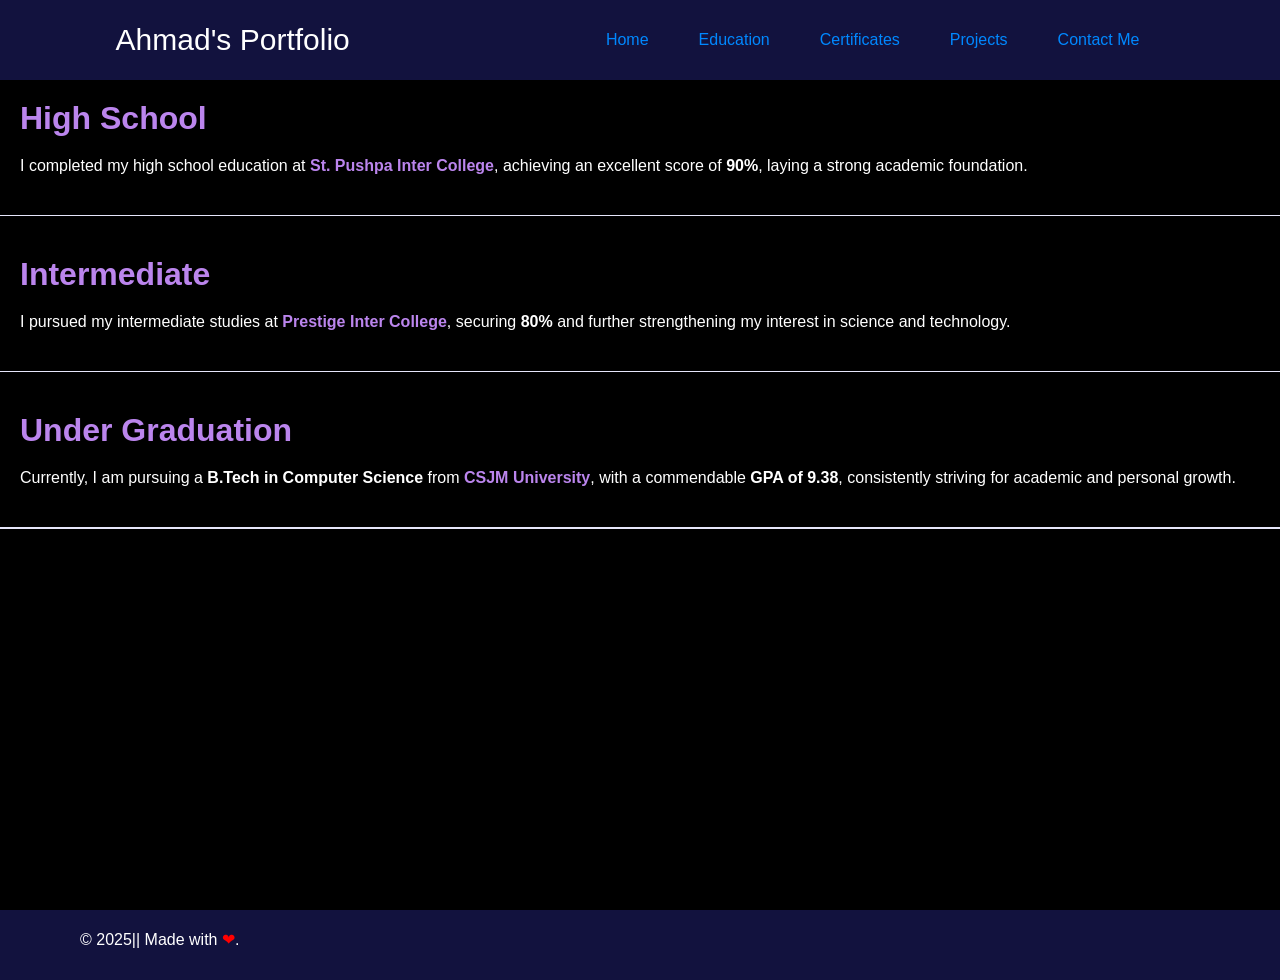
<file: education.html>
<!DOCTYPE html>
<html lang="en">
<head>
    <meta charset="UTF-8">
    <meta name="viewport" content="width=device-width, initial-scale=1.0">
    <title>Education</title>
    <link rel="stylesheet" href="Styles.css">
</head>
<body>
    <header>
    <nav>
      <div class="left">Ahmad's Portfolio</div>
      <div class="right">
        <ul>
          <li><a href="index.html">Home</a></li>
          <li><a href="education.html">Education</a></li>
          <li><a href="certificates.html">Certificates</a></li>
          <li><a href="#">Projects</a></li>
          <li><a href="contact.html">Contact Me</a></li>
        </ul>
      </div>
    </nav>
  </header>
  <div class="wrapper">
    <main>
    <h1 class="ed">High School</h1>
<p class="ed2">I completed my high school education at <span style="color:rgb(187, 133, 237)"><strong>St. Pushpa Inter College</strong></span>, achieving an excellent score of <strong>90%</strong>, laying a strong academic foundation.</p>
<hr style="margin-left: 0px; margin-right: 0px;">

<h1 class="ed">Intermediate</h1>
<p class="ed2">I pursued my intermediate studies at <span style="color:rgb(187, 133, 237)"><strong>Prestige Inter College</strong></span>, securing <strong>80%</strong> and further strengthening my interest in science and technology.</p>
<hr style="margin-left: 0px; margin-right: 0px;">

<h1 class="ed">Under Graduation</h1>
<p class="ed2">Currently, I am pursuing a <strong>B.Tech in Computer Science</strong> from <span style="color:rgb(187, 133, 237)"><strong>CSJM University</strong></span>, with a commendable <strong>GPA of 9.38</strong>, consistently striving for academic and personal growth.</p>
<hr style="margin-left: 0px; margin-right: 0px;">
  </main>
   <footer>
    <div class="footer">
       &copy; 2025|| Made with <span style="color: red;">&#10084;</span>.
    </div>
    </footer>
    </div>
  


  </div>
</body>
</html>
</file>
<file: Styles.css>
*{
    margin:0;
    padding:0;
}
body{
    background-color: black;
    color: white;
    font-family: sans-serif, 'Gill Sans', 'Gill Sans MT', Calibri, 'Trebuchet MS', sans-serif;
}
nav{
    display: flex;
    justify-content: space-around;
    align-items: center;
    height: 80px;
    background-color: rgb(18,18, 62);
}
nav ul{
    display: flex;
    justify-content: center;
}
nav ul li{
    list-style: none;
    margin: 25px;
}
nav ul li a{
    text-decoration: none;
    color:rgb(0, 136, 255);
}
nav ul li a:hover{
    color:lavender;
    font-size: 1.02rem;
}
.left{
    font-size: 30px;
}
.first{
    display: flex;
    justify-content: space-around;
    margin: 20px 0;
    align-items: center;
}
.first>div{
    width: 30%;
}
.leftSec{
    font-size: 40px;
}
.rightSec{
   width: 35px;
}
.purple{
    color:rgb(170, 107, 228)
}
#element{
    color:rgb(170, 107, 228)
}
main hr{
    border:0;
    background-color: lavender;
    height:1.2px;
    margin:40px 80px;
}
.second {
    margin-left: 80px;
}
#heading {
  font-size: 30px;
  margin-bottom: 30px;
  color: rgb(170, 107, 228);
}

.skills-grid {
  display: grid;
  grid-template-columns: repeat(auto-fit, minmax(150px, 1fr));
  gap: 100px;
  padding: 20px 80px;
}

.skill-card {
  background-color: rgb(18, 18, 62);
  color: white;
  padding: 20px;
  text-align: center;
  font-size: 18px;
  border-radius: 10px;
  border: 1px solid lavender;
  transition: transform 0.3s ease, background-color 0.3s ease;
   box-shadow: 0 5px 15px rgba(0,0,0,0.2);
}
.skill-card i {
  display: block;
  font-size: 30px;
  margin-bottom: 10px;
  color: rgb(170, 107, 228);
}
.skill-card:hover {
  background-color: rgb(187, 133, 237);
  color: black;
  transform: scale(1.05);
}
.skill-card:hover i {
  color: black;
}
footer{
    background-color: rgb(18,18, 62) ;
    height: 50px;
    padding-left: 80px ;
    padding-top: 20px;
}
.btn{
    margin-top: 30px;
    padding: 12px;
    background-color: rgb(18,18, 62);
    color:white;
    border: 2px solid white;
    border-radius: 6px;
    font-size: 20px;
    text-decoration: none;
    cursor: pointer;
}
.btn:hover{
   background-color:rgb(187, 133, 237) ;
   font-size: 19px;
}
.ed{
    margin:20px;
    color:rgb(187, 133, 237);
}
.ed2{
    padding-left:20px;
}
.wrapper {
    display: flex;
    flex-direction: column;
    min-height: 100vh;
}
.wrapper main{
    flex:1;
}
.certificates {
  display: flex;
  flex-wrap: wrap;
  gap: 50px;
  justify-content: center;
  padding: 30px;
}

.card {
  width: 250px;
  padding: 10px;
  height: 220px;
  border-radius: 12px;
  box-shadow: 0 4px 12px rgba(0,0,0,0.1);
  background-color: rgb(226, 216, 236);
  text-align: center;
  transition: transform 0.5s ease;
}

.card:hover {
  transform: scale(1.07);
}

.card img {
  width: 100%;
  height: auto;
  border-radius: 8px;
  border: 1px solid black;
}

.card p {
  margin-top: 10px;
  font-weight: bold;
  color: #333;
}
#lightbox {
  display: none;
  position: fixed;
  z-index: 999;
  top: 0; left: 0;
  width: 100%;
  height: 100%;
  background: rgba(0,0,0,0.9);
  justify-content: center;
  align-items: center;
}

#lightbox img {
  max-width: 50%;
  max-height: 50%;
  border-radius: 8px;
}
.contact-section {
    margin: 60px 80px;
    text-align: center;
}

.contact-section h2 {
    font-size: 36px;
    color: rgb(170, 107, 228);
    margin-bottom: 10px;
}

.contact-section p {
    color: lavender;
    font-size: 18px;
    margin-bottom: 30px;
}

.contact-cards {
    display: flex;
    flex-wrap: wrap;
    justify-content: center;
    gap: 20px;
}

.contact-card {
    background-color: rgb(18, 18, 62);
    padding: 15px 25px;
    border: 1px solid lavender;
    border-radius: 10px;
    color: white;
    text-decoration: none;
    font-size: 18px;
    transition: all 0.3s ease;
}

.contact-card i {
    margin-right: 10px;
}

.contact-card:hover {
    background-color: rgb(187, 133, 237);
    color: black;
    transform: scale(1.05);
}
@media (max-width: 1024px) {
  nav ul li {
    margin: 15px;
  }

  .first {
    flex-direction: column;
    text-align: center;
  }

  .first > div {
    width: 80%;
  }

  .rightSec img {
    width: 80%;
    margin-top: 20px;
  }

  .skills-grid {
    gap: 40px;
    padding: 20px 40px;
  }

  .skill-card {
    font-size: 16px;
  }

  footer {
    padding-left: 0;
    text-align: center;
  }
}

/* For mobile phones */
@media (max-width: 768px) {
  nav {
    flex-direction: column;
    height: auto;
    padding: 15px 0;
  }

  .left {
    font-size: 24px;
    margin-bottom: 10px;
  }

  nav ul {
    flex-direction: column;
    align-items: center;
  }

  nav ul li {
    margin: 10px 0;
  }

  .leftSec {
    font-size: 28px;
  }

  .rightSec img {
    width: 90%;
  }

  #heading {
    font-size: 24px;
  }

  .skills-grid {
    grid-template-columns: repeat(auto-fit, minmax(120px, 1fr));
    gap: 30px;
    padding: 10px 20px;
  }

  .skill-card {
    padding: 15px;
    font-size: 16px;
  }

  .btn {
    font-size: 16px;
    padding: 10px 16px;
  }

  .contact-section {
    margin: 40px 20px;
  }

  .contact-section h2 {
    font-size: 28px;
  }

  .contact-section p {
    font-size: 16px;
  }

  .contact-cards {
    flex-direction: column;
    gap: 15px;
  }

  .contact-card {
    width: 80%;
    margin: 0 auto;
  }

  .certificates {
    flex-direction: column;
    align-items: center;
    gap: 30px;
  }

  .card {
    width: 80%;
  }
}

/* For very small screens (under 480px) */
@media (max-width: 480px) {
  .leftSec {
    font-size: 22px;
  }

  .skills-grid {
    grid-template-columns: 1fr;
  }

  .skill-card {
    font-size: 14px;
  }

  nav ul li a {
    font-size: 16px;
  }

  footer {
    font-size: 14px;
  }
}
</file>
